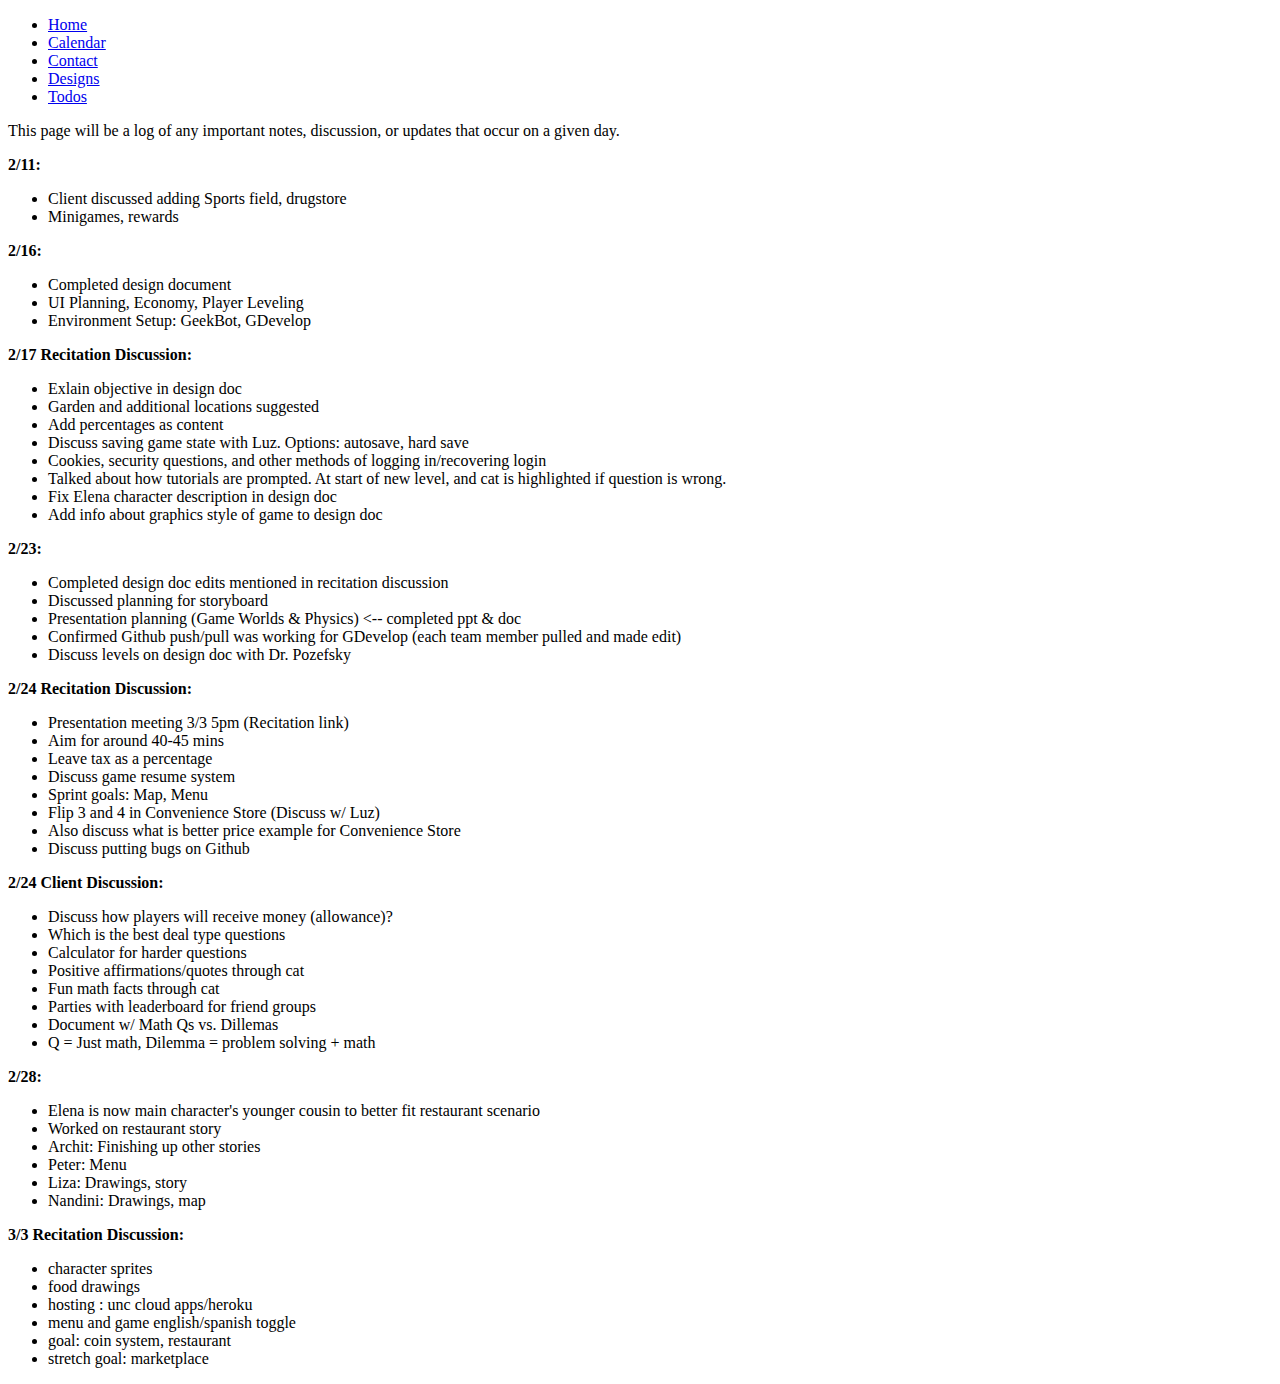
<file: calendar.html>
<!DOCTYPE html>
<html>
  <head>
    <link rel="stylesheet" href="index.css">
</head>
<body>
    <ul class="navbar">
        <li class="nav"><a class="active" href="index.html">Home</a></li>
        <li class="nav"><a href="calendar.html">Calendar</a></li>
        <li class="nav"><a href="contact.html">Contact</a></li>
        <li class="nav"><a href="designs.html">Designs</a></li>
        <li class="nav"><a href="todos.html">Todos</a></li>
  </ul>
  <p>
      This page will be a log of any important notes, discussion, or updates that occur on a given day.
  </p>
  <p>
    <strong>2/11:</strong>
  </p>
  <ul>
    <li>Client discussed adding Sports field, drugstore</li>
    <li>Minigames, rewards</li> 
  </ul>
  <p>
    <strong>2/16:</strong>
</p>
<ul>
  <li>Completed design document</li>
  <li>UI Planning, Economy, Player Leveling</li>
  <li>Environment Setup: GeekBot, GDevelop</li>
</ul>
<p>
  <strong>2/17 Recitation Discussion:</strong>
</p>
<ul>
  <li>Exlain objective in design doc</li>
  <li>Garden and additional locations suggested</li>
  <li>Add percentages as content</li>
  <li>Discuss saving game state with Luz. Options: autosave, hard save</li>
  <li>Cookies, security questions, and other methods of logging in/recovering login</li>
  <li>Talked about how tutorials are prompted. At start of new level, and cat is highlighted if question is wrong.</li> 
  <li>Fix Elena character description in design doc</li> 
  <li>Add info about graphics style of game to design doc</li> 
</ul>
<p>
  <strong>2/23:</strong>
</p>
<ul>
  <li>Completed design doc edits mentioned in recitation discussion </li>
  <li>Discussed planning for storyboard</li>
  <li>Presentation planning (Game Worlds & Physics) <-- completed ppt & doc</li>
  <li>Confirmed Github push/pull was working for GDevelop (each team member pulled and made edit) </li>
  <li>Discuss levels on design doc with Dr. Pozefsky </li> 
</ul>
<p>
  <strong>2/24 Recitation Discussion:</strong>
</p>
<ul>
  <li>Presentation meeting 3/3 5pm (Recitation link) </li>
  <li>Aim for around 40-45 mins</li>
  <li>Leave tax as a percentage</li>
  <li>Discuss game resume system</li>
  <li>Sprint goals: Map, Menu</li>
  <li>Flip 3 and 4 in Convenience Store (Discuss w/ Luz)</li>
  <li>Also discuss what is better price example for Convenience Store</li>
  <li>Discuss putting bugs on Github</li>
</ul>
<p>
  <strong>2/24 Client Discussion:</strong>
</p>
<ul>
  <li> Discuss how players will receive money (allowance)? </li>
  <li> Which is the best deal type questions </li>
  <li> Calculator for harder questions </li>
  <li> Positive affirmations/quotes through cat </li>
  <li> Fun math facts through cat </li>
  <li> Parties with leaderboard for friend groups </li>
  <li> Document w/ Math Qs vs. Dillemas </li> 
  <li> Q = Just math, Dilemma = problem solving + math </li>
</ul>
<p>
  <strong>2/28: </strong>
</p>
<ul>
  <li> Elena is now main character's younger cousin to better fit restaurant scenario </li>
  <li> Worked on restaurant story </li>
  <li> Archit: Finishing up other stories </li> 
  <li> Peter: Menu </li>
  <li> Liza: Drawings, story </li>
  <li> Nandini: Drawings, map </li>
</ul>
<p>
  <strong>3/3 Recitation Discussion:</strong>
</p>
<ul>
  <li>character sprites</li>
  <li>food drawings</li>
  <li>hosting : unc cloud apps/heroku</li>
  <li>menu and game english/spanish toggle</li>
  <li>goal: coin system, restaurant</li>
  <li>stretch goal: marketplace</li>
</ul>
</body>
</html>
</file>
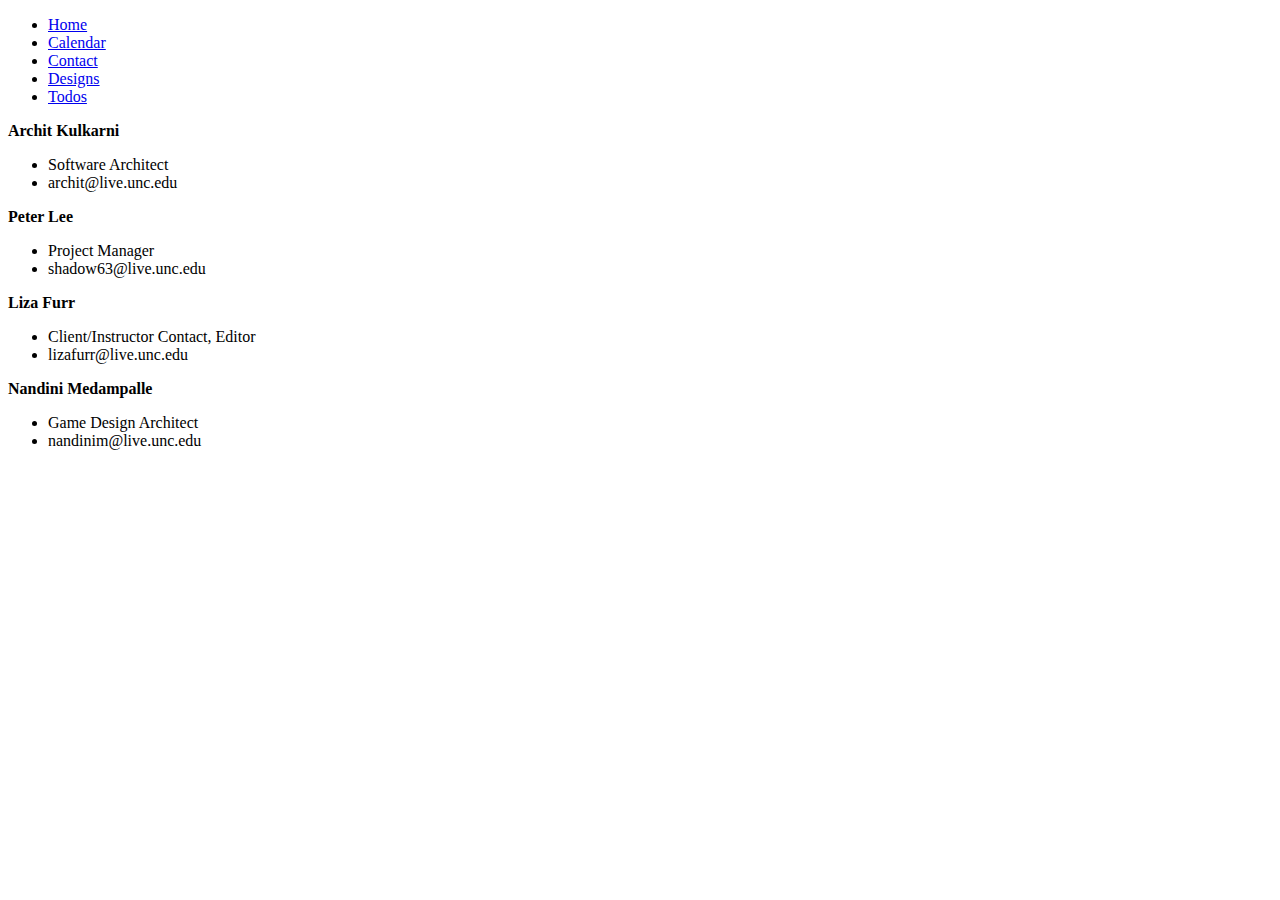
<file: contact.html>
<!DOCTYPE html>
<html>
  <head>
    <link rel="stylesheet" href="index.css">
</head>
<body>
    <ul class="navbar">
        <li class="nav"><a class="active" href="index.html">Home</a></li>
        <li class="nav"><a href="calendar.html">Calendar</a></li>
        <li class="nav"><a href="contact.html">Contact</a></li>
        <li class="nav"><a href="designs.html">Designs</a></li>
        <li class="nav"><a href="todos.html">Todos</a></li>
    </ul>
    <p>
      <strong>Archit Kulkarni</strong>
      <ul>
        <li>Software Architect</li>
        <li>archit@live.unc.edu </li>
      </ul>
    </p>
    <p>
      <strong>Peter Lee</strong>
      <ul>
        <li>Project Manager</li>
        <li>shadow63@live.unc.edu</li>
      </ul>
    </p>
    <p>
      <strong>Liza Furr</strong>
      <ul>
        <li>Client/Instructor Contact, Editor</li>
        <li>lizafurr@live.unc.edu</li>
      </ul>
    </p>
    <p>
      <strong>Nandini Medampalle</strong>
      <ul>
        <li>Game Design Architect</li>
        <li>nandinim@live.unc.edu</li>
      </ul>
    </p>
</body>
</html>
</file>
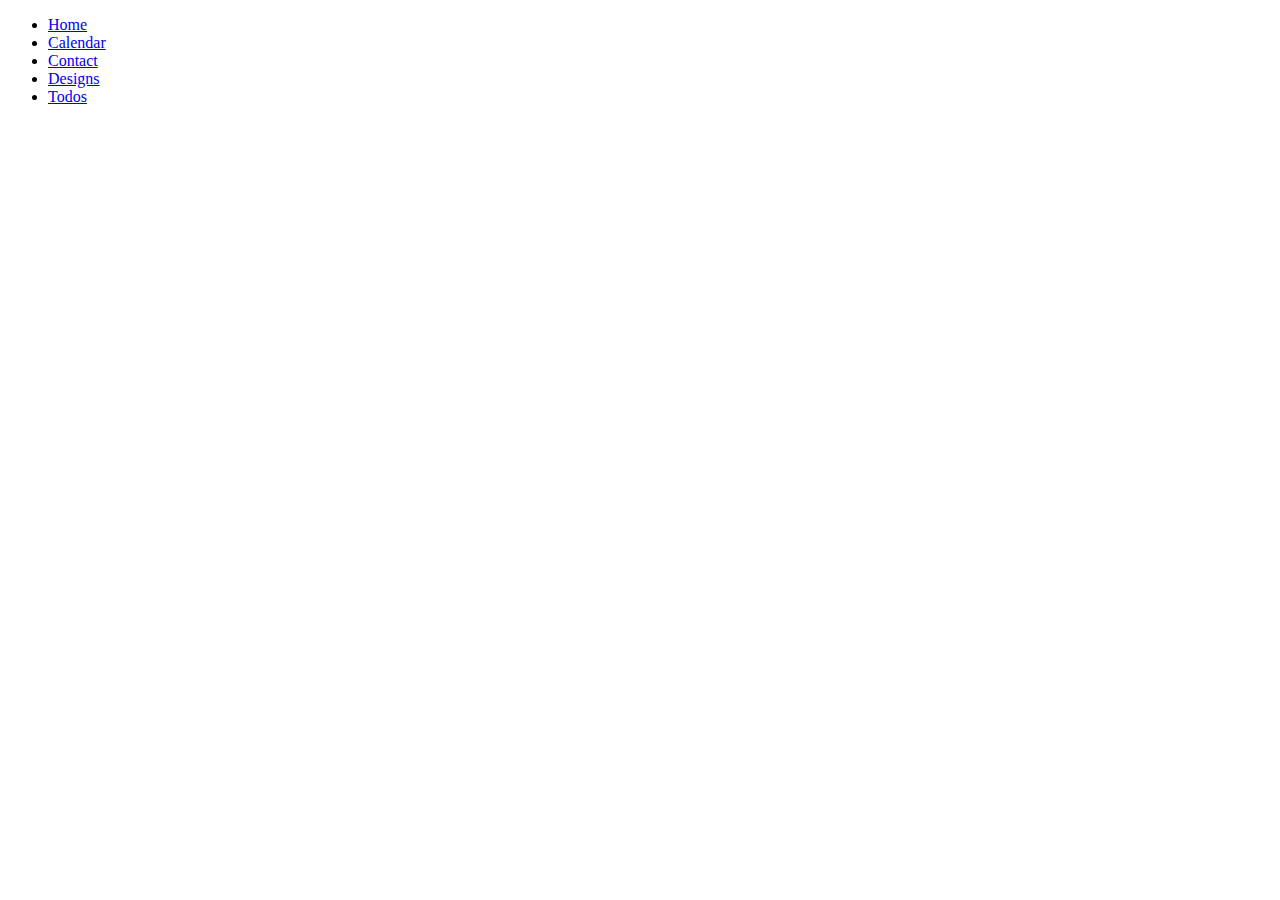
<file: designs.html>
<!DOCTYPE html>
<html>
  <head>
    <link rel="stylesheet" href="index.css">
</head>
<body>
  <ul class="navbar">
    <li class="nav"><a class="active" href="index.html">Home</a></li>
    <li class="nav"><a href="calendar.html">Calendar</a></li>
    <li class="nav"><a href="contact.html">Contact</a></li>
    <li class="nav"><a href="designs.html">Designs</a></li>
    <li class="nav"><a href="todos.html">Todos</a></li>
  </ul>
  <div id="pdf">
  <iframe frameborder="0" scrolling="no"
  width="1000px" height="600px"
  src="https://drive.google.com/file/d/16HS2TaYLnQdVCxh-CQx67BOVZzO6M-6amzcGZSK8vLE/preview">
</iframe>
</div>
</body>
</html>
</file>
<file: index.css>
#links {
	background-color: green;
	margin: auto;
}
</file>
